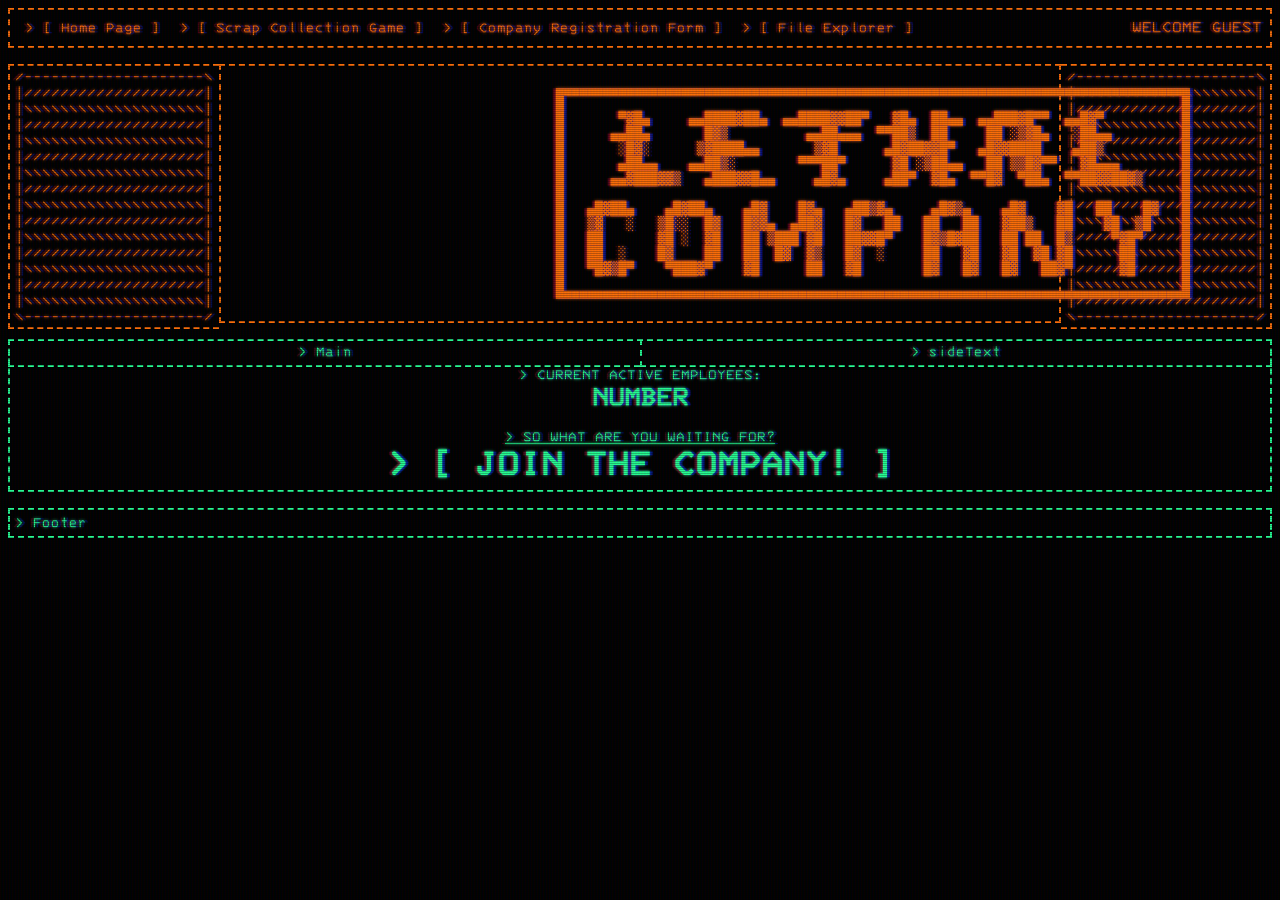
<file: index.html>
<!DOCTYPE html>
<html>
    <head>
        <meta charset="UTF-8" />
        <meta name="viewport" content="width=device-width, initial-scale=1.0">
        <title>> Lethal Company</title>
        <link rel="stylesheet" href="Styles/main.css" />
        <!-- JS can go here  -->
    </head>
    <body class="crt">
        <div>
            <!-- <img src="Media/lethalLogo.png" alt="Lethal Company Title"> -->
        </div>

        <nav class="col-12 row">
            <ul>
                <li><a href="index.html" class="links">> [ Home Page ]</a></li>
                <li><a href="gameSite.html" class="links">> [ Scrap Collection Game ]</a></li>
                <li><a href="formSite.html" class="links">> [ Company Registration Form ]</a></li>
                <li><a href="sigurdLogs.html" class="links">> [ File Explorer ]</a></li>
                <li class="welcomeUser">> WELCOME GUEST</li>
            </ul>
        </nav>

        <p></p>

        <div class="col-12">
            <div class="col-2 logoLeft">
                /--------------------\<br>
                |////////////////////|<br>
                |\\\\\\\\\\\\\\\\\\\\|<br>
                |////////////////////|<br>
                |\\\\\\\\\\\\\\\\\\\\|<br>
                |////////////////////|<br>
                |\\\\\\\\\\\\\\\\\\\\|<br>
                |////////////////////|<br>
                |\\\\\\\\\\\\\\\\\\\\|<br>
                |////////////////////|<br>
                |\\\\\\\\\\\\\\\\\\\\|<br>
                |////////////////////|<br>
                |\\\\\\\\\\\\\\\\\\\\|<br>
                |////////////////////|<br>
                |\\\\\\\\\\\\\\\\\\\\|<br>
                \--------------------/
            </div>

            <div class="col-2 logoRight">
                /--------------------\<br>
                |\\\\\\\\\\\\\\\\\\\\|<br>
                |////////////////////|<br>
                |\\\\\\\\\\\\\\\\\\\\|<br>
                |////////////////////|<br>
                |\\\\\\\\\\\\\\\\\\\\|<br>
                |////////////////////|<br>
                |\\\\\\\\\\\\\\\\\\\\|<br>
                |////////////////////|<br>
                |\\\\\\\\\\\\\\\\\\\\|<br>
                |////////////////////|<br>
                |\\\\\\\\\\\\\\\\\\\\|<br>
                |////////////////////|<br>
                |\\\\\\\\\\\\\\\\\\\\|<br>
                |////////////////////|<br>
                \--------------------/
            </div>

            <pre class="col-8 logo">

                ▄▄▄▄▄▄▄▄▄▄▄▄▄▄▄▄▄▄▄▄▄▄▄▄▄▄▄▄▄▄▄▄▄▄▄▄▄▄▄▄▄▄▄▄▄▄▄▄▄▄▄▄▄▄▄▄▄▄▄▄▄▄▄▄▄▄▄▄▄▄▄▄▄▄▄▄▄▄▄▄▄
                █                                                                               █
                █       ▀▓█▄     ▄▄████▓██▄  ▄▄████▓▓██▀   ▓█▄  ██▄▄  ▄▄███▓█▀▀  ▄▄█▓▀          █
                █      ▄▄██▄       █▓▒          ▄▄██▄▄▄  ▀▀██▒  ██     ██ ░▒▓█▄   ░██▄▄         █
                █       ░█▓░      ▒▓████▄▄       ▒▓█      ▄█▓██▓▓█▀   ▄█▓▓████    ▄██▒          █
                █       ▄██▄▄    ▄▄██▒░        ▀▀▀██▀      ▓█ ░▒██▄▄   ██ ▒▒█▓▀▀   ▓█▄▄▄        █
                █      ▄▄▓███▓▓▒   ▄███▓▓█▄▄     ▄█▓▄     ▄██▀  ▓█▄  ▀▀█▓  ▀██▄  ▀▀██▓▓██▓▒     █
                █                                                                               █
                █   ▄█▓██▄    ▄█▓██▄    ▄█▓    █▓▄   ▄██▒▓▄     ▄█▓▒▄    ▄█▓    ▓█   ██    █▓   █
                █   ▒▓   ░   ▒█░░  █▓   █▓▓▄  ▄██▓   █▓   ██   ██   ██   ▓██▒   ██    ▓█  ▒█    █
                █   ██       ▓█ ░  ▓█   ██ ▒███ ▓█   ██▓▓█▀    █▓▒█▓██   ██ ██  █▒     ▀▓█▀     █
                █   ██  ░    █▓    ██   ██  █▓  ▓▒   █▓  ░     ██   ▓█   ▓█  ▓█ ▓█      ██      █
                █   ▀█▓▒█▀    ▀███▓▀    ▓█      ██   ▓█        █▓   █▓   █▓   ██▓▀      ▓█      █
                █                                                                               █
                ▀▀▀▀▀▀▀▀▀▀▀▀▀▀▀▀▀▀▀▀▀▀▀▀▀▀▀▀▀▀▀▀▀▀▀▀▀▀▀▀▀▀▀▀▀▀▀▀▀▀▀▀▀▀▀▀▀▀▀▀▀▀▀▀▀▀▀▀▀▀▀▀▀▀▀▀▀▀▀▀▀
            </pre>
        </div>

        <p></p>

        <div>
            <main class="mainText col-6">
                > Main
            </main>

            <main class="sideText col-6">
                > sideText
            </main>
        </div>


        <div class="col-12 row joinArea">
            <p>
                > CURRENT ACTIVE EMPLOYEES:<br>
                <b id="playerCount">NUMBER</b>
            </p>

                <u>> SO WHAT ARE YOU WAITING FOR?</u><br>
            <a href="formSite.html" class="formLink">
                > [ JOIN THE COMPANY! ]
            </a>
        </div>

        <p></p>

        <footer class="col-12 row">
            > Footer
        </footer>

        <!-- JS goes here at bottom page -->
        <script type="text/javascript" src="Scripts/main.js"></script>
    </body>
</html>
</file>
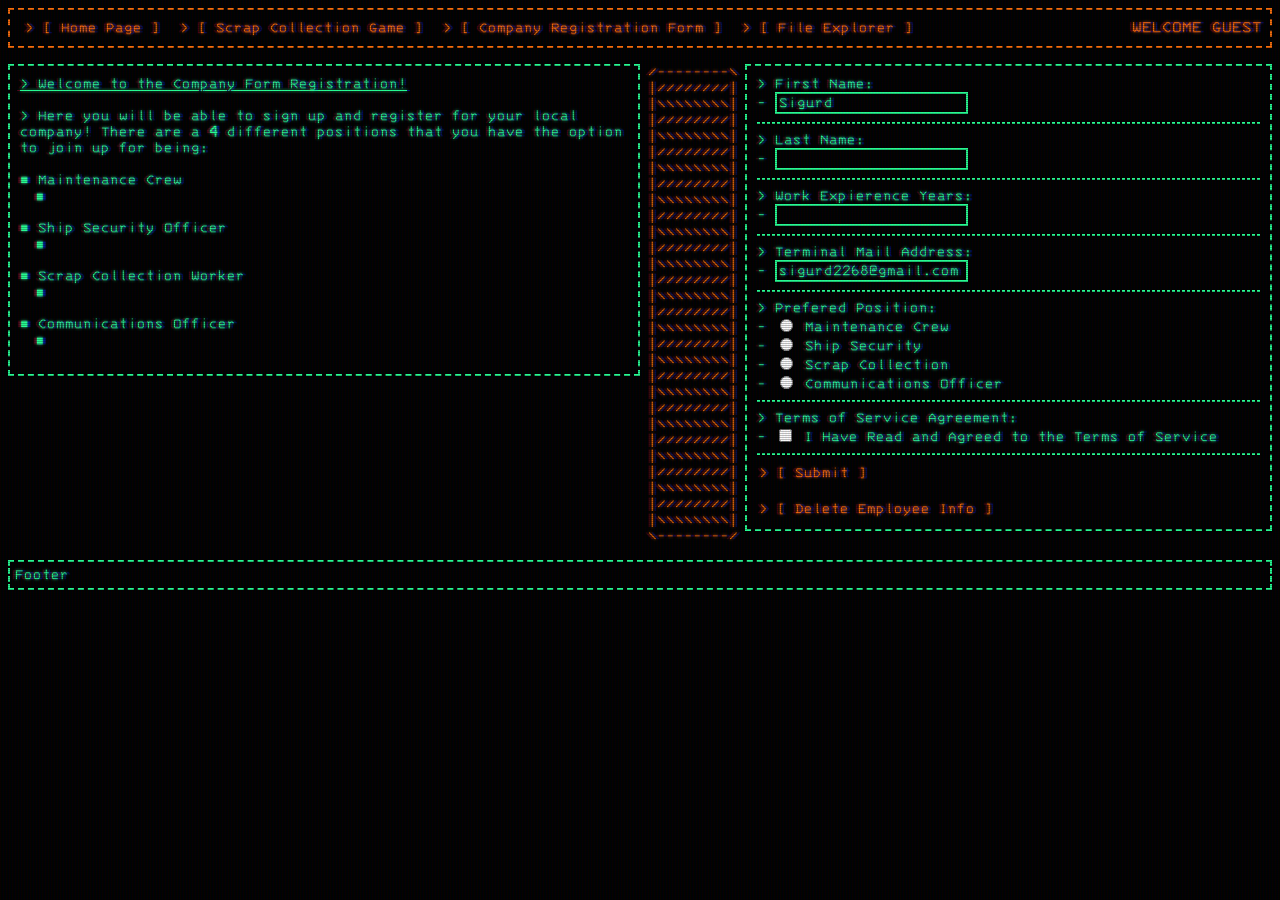
<file: formSite.html>
<DOCTYPE html>

<html>
    <head>
        <meta charset="UTF-8" />
        <meta name="viewport" content="width=device-width, initial-scale=1.0">
        <title>> Company Registration Form</title>
        <link rel="stylesheet" href="Styles/form.css" />
    </head>

    <body class="crt">
        <nav class="col-">
            <ul>
                <li><a href="index.html" class="links">> [ Home Page ]</a></li>
                <li><a href="gameSite.html" class="links">> [ Scrap Collection Game ]</a></li>
                <li><a href="formSite.html" class="links">> [ Company Registration Form ]</a></li>
                <li><a href="sigurdLogs.html" class="links">> [ File Explorer ]</a></li>
                <li class="welcomeUser">> WELCOME GUEST</li>
            </ul>
        </nav>

        <p></p>

        <div class="row">

            <main class="mainText col-6">
                <u>> Welcome to the Company Form Registration!</u><br><br>
                > Here you will be able to sign up and register for your local company! 
                There are a <b>4</b> different positions that you have the option to join up for being: <br><br>
                
                ■ Maintenance Crew<br>
                &emsp;▪<br><br>
                ■ Ship Security Officer<br>
                &emsp;▪<br><br>
                ■ Scrap Collection Worker<br>
                &emsp;▪<br><br>
                ■ Communications Officer<br>
                &emsp;▪<br><br>
           </main>

           <div class="dumbSpace col-1">
            /--------\<br>
            |////////|<br>
            |\\\\\\\\|<br>
            |////////|<br>
            |\\\\\\\\|<br>
            |////////|<br>
            |\\\\\\\\|<br>
            |////////|<br>
            |\\\\\\\\|<br>
            |////////|<br>
            |\\\\\\\\|<br>
            |////////|<br>
            |\\\\\\\\|<br>
            |////////|<br>
            |\\\\\\\\|<br>
            |////////|<br>
            |\\\\\\\\|<br>
            |////////|<br>
            |\\\\\\\\|<br>
            |////////|<br>
            |\\\\\\\\|<br>
            |////////|<br>
            |\\\\\\\\|<br>
            |////////|<br>
            |\\\\\\\\|<br>
            |////////|<br>
            |\\\\\\\\|<br>
            |////////|<br>
            |\\\\\\\\|<br>
            \--------/<br>
           </div>

            <main class="sideText col-5">
                <div id = "errorBox" class="errorText">
                </div>

                <form id="registrationForm" novalidate>
                    <label for="fname">> First Name:</label><br>
                    <label for="fname">- </label>
                    <input type="text" id="fname" name="firstName" class="formInput" value="Sigurd" required="required">
                    <label for="fname" id="fnameError" class="errorText"></label>
                    <hr>
                    <label for="lname">> Last Name:</label><br>
                    <label for="lname">- </label>
                    <input type="text" id="lname" name="lastName" class="formInput" required="required">
                    <label for="lname" id="lnameError" class="errorText"></label>
                    <hr>
                    <label for="expYear">> Work Expierence Years:</label><br>
                    <label for="expYear">- </label>
                    <input type="number" id="expYear" name="expierance" class="formInput" min="0" required="required">
                    <label for="expYear" id="expYearError" class="errorText"></label>
                    <hr>
                    <label for="tMail">> Terminal Mail Address:</label><br>
                    <label for="tMail">- </label>
                    <input type="email" id="tMail" name="mail" class="formInput" value="sigurd2268@gmail.com" required="required">
                    <label for="tMail" id="tMailError" class="errorText"></label>
                    <hr>
                    <label for="positionChoice" id="positionLabel">> Prefered Position:</label>
                    <label for="positionChoice" id="positionLabelError" class="errorText"></label>
                    <br>
                    <label for="positionChoice">- </label>
                    <input type="radio" id="position0" name="positionSelector" class="formInput position" value="Maintenance Crew">
                    <label for="positionChoice">Maintenance Crew</label>
                    <br>
                    <label for="positionChoice">- </label>
                    <input type="radio" id="position1" name="positionSelector" class="formInput position" value="Ship Security">
                    <label for="positionChoice">Ship Security</label>
                    <br>
                    <label for="positionChoice">- </label>
                    <input type="radio" id="position2" name="positionSelector" class="formInput position" value="Scrap Collection">
                    <label for="positionChoice">Scrap Collection</label>
                    <br>
                    <label for="positionChoice">- </label>
                    <input type="radio" id="position3" name="positionSelector" class="formInput position" value="Communications Office">
                    <label for="positionChoice">Communications Officer</label>
                    <hr>
                    <label for="termsCheck" id="termsLabel">> Terms of Service Agreement:</label>
                    <label for="termsCheck" id="termsLabelError" class="errorText"></label>
                    <br>
                    <label for="termsCheck">- </label>
                    <input type="checkbox" name="tosCheck" id="termsLabel" class="formInput">
                    <label for="termsCheck">I Have Read and Agreed to the Terms of Service</label>
                    <hr>
                    <input type="submit" id="formSubmit" class="formSubmit" value="> [ Submit ]">
                    <p></p>
                </form>
                <button id="deleteLocal" class="formSubmit">> [ Delete Employee Info ]</button>
            </main>
        </div>

        <p></p>

        <footer class="col-12 row">
            Footer
        </footer>

        <!-- JS goes here at bottom page -->
        <script type="text/javascript" src="Scripts/form.js"></script>
    </body>

<html>
</file>
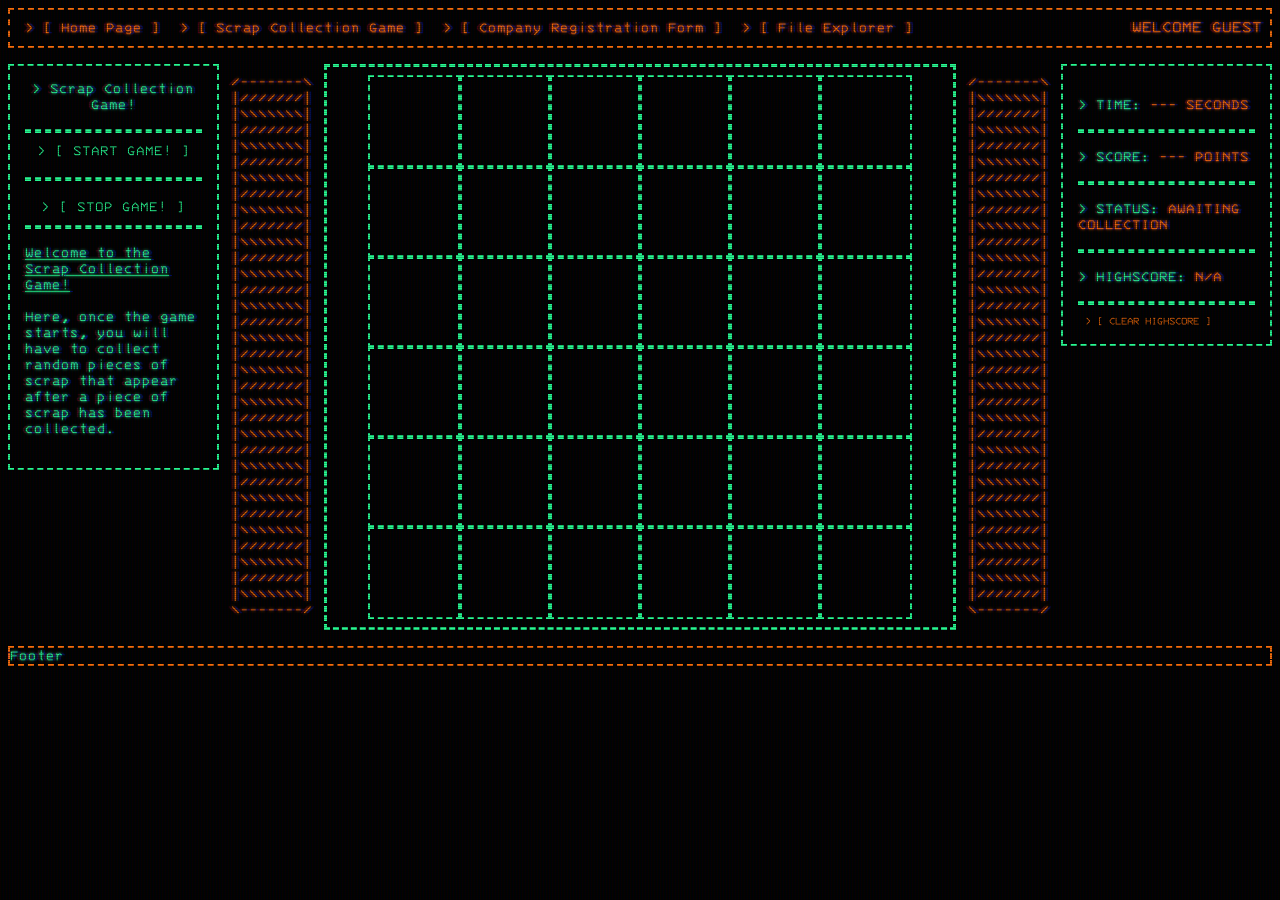
<file: gameSite.html>
<DOCTYPE html>

<html>
    <head>
        <meta charset="UTF-8" />
        <meta name="viewport" content="width=device-width, initial-scale=1.0">
        <title>> Scrap Collection</title>
        <link rel="stylesheet" href="Styles/game.css" />
    </head>

    <body class="crt">
        <nav class="row">
            <ul>
                <li><a href="index.html" class="links">> [ Home Page ]</a></li>
                <li><a href="gameSite.html" class="links">> [ Scrap Collection Game ]</a></li>
                <li><a href="formSite.html" class="links">> [ Company Registration Form ]</a></li>
                <li><a href="sigurdLogs.html" class="links">> [ File Explorer ]</a></li>
                <li class="welcomeUser">> WELCOME GUEST</li>
            </ul>
        </nav>

        <p></p>

        <main>
            <div class="gameArea row">
                <div class="sideBarLeft col-2">
                    > Scrap Collection Game!
                    <p></p>
                    <hr>
                    <button type="button" name="startButton" id="startButton" class="gameButton">> [ START GAME! ]</button>
                    <p></p>
                    <hr>
                    <p></p>
                    <button type="button" name="stopButton" id="stopButton" class="gameButton">> [ STOP GAME! ]</button>
                    <hr>
                    <p id="infoArea">
                        <u>Welcome to the Scrap Collection Game!</u><br><br>
                        Here, once the game starts, you will have to collect random pieces of scrap that appear after a piece of scrap has been collected.<br>
                    </p>
                </div>
                
                <div class="dumbSpace col-1 row">
                    /-------\<br>
                    |///////|<br>
                    |\\\\\\\|<br>
                    |///////|<br>
                    |\\\\\\\|<br>
                    |///////|<br>
                    |\\\\\\\|<br>
                    |///////|<br>
                    |\\\\\\\|<br>
                    |///////|<br>
                    |\\\\\\\|<br>
                    |///////|<br>
                    |\\\\\\\|<br>
                    |///////|<br>
                    |\\\\\\\|<br>
                    |///////|<br>
                    |\\\\\\\|<br>
                    |///////|<br>
                    |\\\\\\\|<br>
                    |///////|<br>
                    |\\\\\\\|<br>
                    |///////|<br>
                    |\\\\\\\|<br>
                    |///////|<br>
                    |\\\\\\\|<br>
                    |///////|<br>
                    |\\\\\\\|<br>
                    |///////|<br>
                    |\\\\\\\|<br>
                    |///////|<br>
                    |\\\\\\\|<br>
                    |///////|<br>
                    |\\\\\\\|<br>
                    \-------/<br>
                </div>

                <div id="gameBoard" class="gameBoard col-6 row">
                </div>

                <div class="dumbSpace col-1 row">
                    /-------\<br>
                    |\\\\\\\|<br>
                    |///////|<br>
                    |\\\\\\\|<br>
                    |///////|<br>
                    |\\\\\\\|<br>
                    |///////|<br>
                    |\\\\\\\|<br>
                    |///////|<br>
                    |\\\\\\\|<br>
                    |///////|<br>
                    |\\\\\\\|<br>
                    |///////|<br>
                    |\\\\\\\|<br>
                    |///////|<br>
                    |\\\\\\\|<br>
                    |///////|<br>
                    |\\\\\\\|<br>
                    |///////|<br>
                    |\\\\\\\|<br>
                    |///////|<br>
                    |\\\\\\\|<br>
                    |///////|<br>
                    |\\\\\\\|<br>
                    |///////|<br>
                    |\\\\\\\|<br>
                    |///////|<br>
                    |\\\\\\\|<br>
                    |///////|<br>
                    |\\\\\\\|<br>
                    |///////|<br>
                    |\\\\\\\|<br>
                    |///////|<br>
                    \-------/<br>
                </div>

                <div class="sideBarRight col-2">
                    <p>> TIME: <span id="timeLabel">--- SECONDS</span></p>
                    <hr>
                    <p>> SCORE: <span id="scoreLabel">--- POINTS</span></p>
                    <hr>
                    <p>> STATUS: <span id="statusLabel">AWAITING COLLECTION</span></p>
                    <hr>
                    <p>> HIGHSCORE: <span id="highscoreLabel">N/A</span></p>
                    <hr>
                    <button type="button" id="clearHighScore" onclick="resetHighScore()">> [ CLEAR HIGHSCORE ]</button>
                </div>
            </div>
        </main>

        <p></p>

        <footer class="row">
            Footer
        </footer>

        <!-- JS goes here at bottom page -->
        <script type="text/javascript" src="Scripts/game.js"></script>
    </body>

<html>
</file>
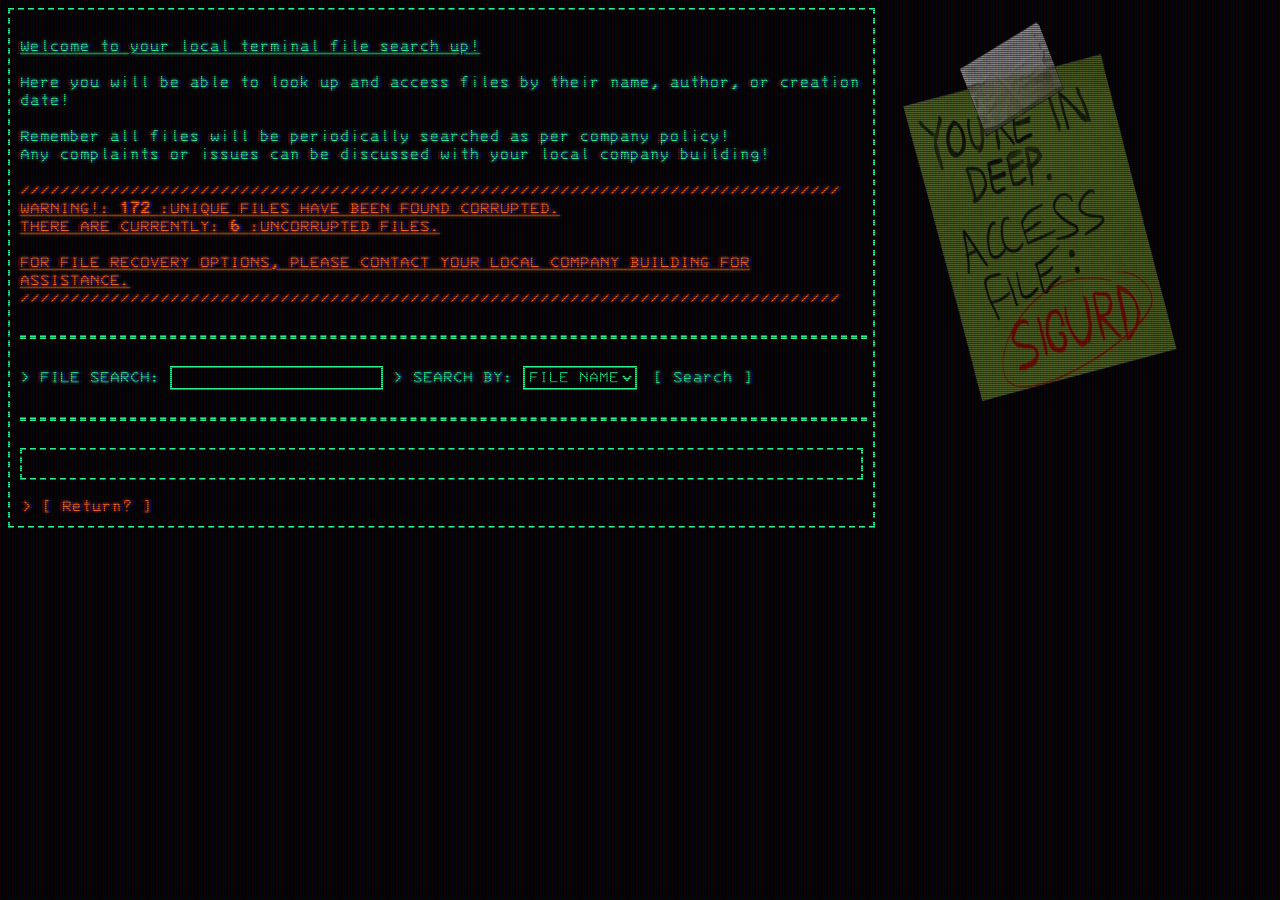
<file: sigurdLogs.html>
<DOCTYPE html>

    <html class="crt">
        <head>
            <meta charset="UTF-8" />
            <meta name="viewport" content="width=device-width, initial-scale=1.0">
            <title>> FILE LOOKUP</title>
            <link rel="stylesheet" href="Styles/sigurdStyles.css" />
        </head>
    
        <body>
            <div class="col-8 row">
                <div id="infoArea">
                    <p>
                        <u>Welcome to your local terminal file search up!</u><br>
                        <br>
                        Here you will be able to look up and access files by their name, author, or creation date!<br>
                        <br>
                        Remember all files will be periodically searched as per company policy!<br>
                        Any complaints or issues can be discussed with your local company building! <br>

                        <p id="warningMessage" class="warning">
                        //////////////////////////////////////////////////////////////////////////////////<br>
                        <u>
                        WARNING!:<b> 172 </b>:UNIQUE FILES HAVE BEEN FOUND CORRUPTED.<br>
                        THERE ARE CURRENTLY:<b> 6 </b>:UNCORRUPTED FILES.<br> 
                        <br>
                        FOR FILE RECOVERY OPTIONS, PLEASE CONTACT YOUR LOCAL COMPANY BUILDING FOR<br>
                        ASSISTANCE.<br>
                        </u>
                        //////////////////////////////////////////////////////////////////////////////////<br>
                        </p>
                    </p>
                </div>

                <hr>
                <p></p>

                <div class = "inputArea">
                    <label for="textSearch">> FILE SEARCH: </label>
                    <input type="text" name="textSearch" id="searchInput" value="">
                    
                    <label for="searchBy">> SEARCH BY: </label>
                    <select name="searchBy" id="searchChoices">
                        <option value="fileName">FILE NAME</option>
                        <option value="fileAuthor">AUTHOR</option>
                        <option value="fileDate">DATE</option>
                    </select>

                    <button id="searchButton"> [ Search ]</button>
                </div>

                <p></p>
                <hr>
                <p></p>
                <div id="resultArea" class="resultArea">

                </div>
                <p></p>

                <nav>
                    <a href="index.html" class="links crt">> [ Return? ]</a>
                </nav>
            </div>

            <div class="col-3 row">
                <img src="Media/stickyNote.png" alt="STICKY NOTE: YOU'RE IN DEEP, ACCESS FILE: SIGURD" class="stickyNote">
            </div>

            <script type="text/javascript" src="Scripts/sigurdFiles.js "></script>
        </body>
        
    <html>
</file>
<file: Styles/main.css>
@font-face 
{
  font-family: Retro;
  src: url(../Fonts/3270-Regular.ttf);
}

/*** HTML SPECIFIC CSS ***/

body 
{
  background-color: black;
  color: #26FF94;
  font-family: Retro;
  text-shadow: 2.8638780614874975px 0 1px rgba(0,30,255,0.5), -2.8638780614874975px 0 1px rgba(255,0,80,0.3), 0 0 3px;
}

div
{
  text-align: center;
}

ul
{
  list-style-type: none;
  margin: 0;
  padding: 0px;
  overflow: hidden;
  background-color: #000000;;
}

pre
{
  text-align: left;
  color: #FD6E08;
  border: 2.5px dashed #FD6E08;
}

nav
{
  padding: 5px;
  border: 2.5px dashed #FD6E08;
}

li
{
  float: left;
}

footer
{
  padding: 5px;
  border: 2.5px dashed #26FF94;
}

/*** END OF HtmL SPECIFIC ***/

/*** CLASS SPECIFIC CSS ***/
#playerCount
{
  font-size: 30px;
}

.links
{
  display: block;
  color: #FD6E08;
  text-align: center;
  padding: 5px 10px;
  text-decoration: none;
}

.links:hover
{
  background-color: #FD6E08;
  color: #0d151c;
}

.welcomeUser
{
  color: #FD6E08;
  font-size: 18px;

  float: right;
  padding-top: 3.75px;
  padding-right: 3px;
}

.logoRight
{
  float: right;
  color: #FD6E08;
  border: 2.5px dashed #FD6E08;
  border-left: none;
  padding-top: 2.75px;
  padding-bottom: 2.5px;
}

.logoLeft
{
  float: left;
  color: #FD6E08;
  border: 2.5px dashed #FD6E08;
  border-right: none;
  padding-top: 2.75px;
  padding-bottom: 2.5px;
}

.logo{
  padding-left: 210px;
}

.mainText
{
  text-align: center;
  float: left;
  padding: 5px;
  border: 2.5px dashed #26FF94;
  border-right: none;
  border-top: none;
}

.sideText
{
  text-align: center;
  float: left;
  padding: 5px;
  border: 2.5px dashed #26FF94;
  border-top: none;
}


.formLink, .formLink:visited
{
  font-weight: bold;
  font-size: 40px;
  color: #26FF94;
  text-decoration: none;
}

.formLink:hover
{
  color: black;
  background-color: #26FF94;
  text-decoration: none;
}

.joinArea
{
  padding: 5px;
  border: 2.5px dashed #26FF94;
}

/*** END OF CLASS SPECIFIC CSS ***/


/***   Responsive Web Design Code   ***/
* {
  box-sizing: border-box;
}

.row::after {
  content: "";
  clear: both;
  display: table;
}

[class*="col-"] {
  margin: auto;
  width: 50%;
}

/* For mobile phones: */
[class*="col-"] {
width: 100%;
}

@media only screen and (min-width: 768px) {
  /* For tablets: */
  .col-s-1 {width: 8.33%;}
  .col-s-2 {width: 16.66%;}
  .col-s-3 {width: 25%;}
  .col-s-4 {width: 33.33%;}
  .col-s-5 {width: 41.66%;}
  .col-s-6 {width: 50%;}
  .col-s-7 {width: 58.33%;}
  .col-s-8 {width: 66.66%;}
  .col-s-9 {width: 75%;}
  .col-s-10 {width: 83.33%;}
  .col-s-11 {width: 91.66%;}
  .col-s-12 {width: 100%;}
}
@media only screen and (min-width: 1000px) {
  /* For desktop: */
  .col-1 {width: 8.33%;}
  .col-2 {width: 16.66%;}
  .col-3 {width: 25%;}
  .col-4 {width: 33.33%;}
  .col-5 {width: 41.66%;}
  .col-6 {width: 50%;}
  .col-7 {width: 58.33%;}
  .col-8 {width: 66.66%;}
  .col-9 {width: 75%;}
  .col-10 {width: 83.33%;}
  .col-11 {width: 91.66%;}
  .col-12 {width: 100%;}
}
/***   End of RWD Code   ***/


/* SCAN LINE EFFECTS AREA  */
/* Credits to: https://aleclownes.com/2017/02/01/crt-display.html */

.crt::before 
{
  content: " ";
  display: block;
  position: absolute;
  top: 0;
  left: 0;
  bottom: 0;
  right: 0;
  background: linear-gradient(rgba(18, 16, 16, 0) 50%, rgba(0, 0, 0, 0.25) 50%), linear-gradient(90deg, rgba(255, 0, 0, 0.06), rgba(0, 255, 0, 0.02), rgba(0, 0, 255, 0.06));
  z-index: 2;
  background-size: 100% 2px, 3px 100%;
  pointer-events: none;
}
</file>
<file: Styles/form.css>
@font-face 
{
  font-family: Retro;
  src: url(../Fonts/3270-Regular.ttf);
}

body {
  background-color: black;
  color: #26FF94;
  font-family: Retro;
  text-shadow: 2.8638780614874975px 0 1px rgba(0,30,255,0.5), -2.8638780614874975px 0 1px rgba(255,0,80,0.3), 0 0 3px;
}

nav
{
  padding: 5px;
  border: 2.5px dashed #FD6E08;
}

ul
{
  list-style-type: none;
  margin: 0;
  padding: 0;
  overflow: hidden;
  background-color: black;;
}

li
{
  float: left;
}

div
{
  margin: auto;
  text-align: center;
}

hr
{
  display: inline-block;
  width: 100%;
  border: 1.75px dashed #26FF94;
}

footer
{
  padding: 5px;
  border: 2.5px dashed #26FF94;
}

/*** Classes css ***/

.icon
{
  width: 2.25%;
  
  float: right;
  display: block;
}

.links
{
  display: block;
  color: #FD6E08;
  text-align: center;
  padding: 5px 10px;
  text-decoration: none;
}

.links:hover
{
  background-color: #FD6E08;
  color: #0d151c;
}


.welcomeUser
{
  color: #FD6E08;
  font-size: 18px;

  float: right;
  padding-top: 3.75px;
  padding-right: 3px;
}


.mainText
{
  text-align: left;
  float: left;
  border: 2.5px dashed #26FF94;
  padding: 10px;
}


.dumbSpace
{
  float: left;
  color: #FD6E08;
}

.sideText
{
  text-align: left;
  float: left;
  border: 2.5px dashed #26FF94;
  padding: 10px;
}

.errorText
{
  color: #FD6E08
}


.formInput
{
  font-family: Retro;
  color: #26FF94;
  font-size: 16px;
  outline: none;
  background-color: black ;
  border: none;
  border: 2px solid #26FF94;
  text-shadow: 2.8638780614874975px 0 1px rgba(0,30,255,0.5), -2.8638780614874975px 0 1px rgba(255,0,80,0.3), 0 0 3px;
}


.formInput:focus
{
  border-style: dashed;
}

.formSubmit
{
  padding: 2px;
  font-family: Retro;
  color: #FD6E08;
  font-size: 16px;
  outline: none;
  background-color: black;
  border: none;
  text-shadow: 2.8638780614874975px 0 1px rgba(0,30,255,0.5), -2.8638780614874975px 0 1px rgba(255,0,80,0.3), 0 0 3px;
}

.formSubmit:hover
{
  background-color: #FD6E08;
  color: #0d151c;
}


/***   Responsive Web Design Code   ***/
* {
  box-sizing: border-box;
}

.row::after {
  content: "";
  clear: both;
  display: table;
}

[class*="col-"] {
  margin: auto;
  width: 50%;
}

/* For mobile phones: */
[class*="col-"] {
width: 100%;
}


@media only screen and (min-width: 768px) {
  /* For tablets: */
  .col-s-1 {width: 8.33%;}
  .col-s-2 {width: 16.66%;}
  .col-s-3 {width: 25%;}
  .col-s-4 {width: 33.33%;}
  .col-s-5 {width: 41.66%;}
  .col-s-6 {width: 50%;}
  .col-s-7 {width: 58.33%;}
  .col-s-8 {width: 66.66%;}
  .col-s-9 {width: 75%;}
  .col-s-10 {width: 83.33%;}
  .col-s-11 {width: 91.66%;}
  .col-s-12 {width: 100%;}
}
@media only screen and (min-width: 1000px) {
  /* For desktop: */
  .col-1 {width: 8.33%;}
  .col-2 {width: 16.66%;}
  .col-3 {width: 25%;}
  .col-4 {width: 33.33%;}
  .col-5 {width: 41.66%;}
  .col-6 {width: 50%;}
  .col-7 {width: 58.33%;}
  .col-8 {width: 66.66%;}
  .col-9 {width: 75%;}
  .col-10 {width: 83.33%;}
  .col-11 {width: 91.66%;}
  .col-12 {width: 100%;}
}
/***   End of RWD Code   ***/


/* SCAN LINE EFFECTS AREA  */
/* Credits to: https://aleclownes.com/2017/02/01/crt-display.html */

.crt::before {
  content: " ";
  display: block;
  position: absolute;
  top: 0;
  left: 0;
  bottom: 0;
  right: 0;
  background: linear-gradient(rgba(18, 16, 16, 0) 50%, rgba(0, 0, 0, 0.25) 50%), linear-gradient(90deg, rgba(255, 0, 0, 0.06), rgba(0, 255, 0, 0.02), rgba(0, 0, 255, 0.06));
  z-index: 2;
  background-size: 100% 2px, 3px 100%;
  pointer-events: none;
}
</file>
<file: Styles/game.css>
@font-face 
{
  font-family: Retro;
  src: url(../Fonts/3270-Regular.ttf);
}

body {
  background-color: black;
  color: #26FF94;
  font-family: Retro;
  text-shadow: 2.8638780614874975px 0 1px rgba(0,30,255,0.5), -2.8638780614874975px 0 1px rgba(255,0,80,0.3), 0 0 3px;
}

hr 
{
  width: 100%;
  border: 2px dashed #26FF94;
}

span
{
  color: #FD6E08;
}

nav
{
  padding: 5px;
  border: 2.5px dashed #FD6E08;
}

ul
{
  list-style-type: none;
  margin: 0;
  padding: 0;
  overflow: hidden;
  background-color: black;;
}

li
{
  float: left;
}

/***   Responsive Web Design Code   ***/
* {
    box-sizing: border-box;
  }
  
.row::after {
    content: "";
    clear: both;
    display: table;
  }
  
[class*="col-"] {
    margin: auto;
    width: 50%;
    padding: 10px;
  }

/* For mobile phones: */
[class*="col-"] {
  width: 100%;
}

@media only screen and (min-width: 768px) {
  /* For tablets: */
  .col-s-1 {width: 8.33%;}
  .col-s-2 {width: 16.66%;}
  .col-s-3 {width: 25%;}
  .col-s-4 {width: 33.33%;}
  .col-s-5 {width: 41.66%;}
  .col-s-6 {width: 50%;}
  .col-s-7 {width: 58.33%;}
  .col-s-8 {width: 66.66%;}
  .col-s-9 {width: 75%;}
  .col-s-10 {width: 83.33%;}
  .col-s-11 {width: 91.66%;}
  .col-s-12 {width: 100%;}
}
@media only screen and (min-width: 1000px) {
  /* For desktop: */
  .col-1 {width: 8.33%;}
  .col-2 {width: 16.66%;}
  .col-3 {width: 25%;}
  .col-4 {width: 33.33%;}
  .col-5 {width: 41.66%;}
  .col-6 {width: 50%;}
  .col-7 {width: 58.33%;}
  .col-8 {width: 66.66%;}
  .col-9 {width: 75%;}
  .col-10 {width: 83.33%;}
  .col-11 {width: 91.66%;}
  .col-12 {width: 100%;}
}
/***   End of RWD Code   ***/


.icon
{
  width: 2.25%;
  
  float: right;
  display: block;
}

.links
{
  display: block;
  color: #FD6E08;
  text-align: center;
  padding: 5px 10px;
  text-decoration: none;
}

.links:hover
{
  background-color: #FD6E08;
  color: #0d151c;
}

.welcomeUser
{
  color: #FD6E08;
  font-size: 18px;

  float: right;
  padding-top: 3.75px;
  padding-right: 3px;
}

.gameArea
{
  margin: auto;
  text-align: center;
}

.sideBarLeft
{
  float: left;
  padding: 15px;
  border: 2.5px dashed #26FF94;
}

.dumbSpace
{
  float: left;
  color: #FD6E08;
}

.sideBarRight
{
  float: right;
  padding: 15px;
  text-align: left;
  border: 2.5px dashed #26FF94;
}

#infoArea
{
  text-align: left;
}

.gameBoard
{
  float: left;
  padding: 10px;
  border: 3px dashed #26FF94;
}

.gameButton
{
  padding: 2px;
  font-family: Retro;
  color: #26FF94;
  font-size: 16px;
  outline: none;
  background-color: black;
  border: none;
}

.gameButton:hover
{
  background-color: #26FF94;
  color: black;
}

#clearHighScore
{
  margin-left: 5px;
  padding: 2px;
  font-family: Retro;
  color: #FD6E08;
  font-size: 12px;
  outline: none;
  background-color: black;
  border: none;
}

#clearHighScore:hover
{
  background-color: #FD6E08;
  color: black;
}

.gameBlock
{
  display: inline-block;
  height: 90px;
  width: 90px;
  outline: 2.5px dashed #26FF94;
}

.scrapImage
{
  height: 85px;
  width: 85px;
  object-fit: contain;
}

.filledImage
{
  height: 85px;
  width: 85px;
  object-fit: contain;
}

footer
{
  border: 2.5px dashed #FD6E08;
}


/* SCAN LINE EFFECTS AREA  */
/* Credits to: https://aleclownes.com/2017/02/01/crt-display.html */

.crt::before {
  content: " ";
  display: block;
  position: absolute;
  top: 0;
  left: 0;
  bottom: 0;
  right: 0;
  background: linear-gradient(rgba(18, 16, 16, 0) 50%, rgba(0, 0, 0, 0.25) 50%), linear-gradient(90deg, rgba(255, 0, 0, 0.06), rgba(0, 255, 0, 0.02), rgba(0, 0, 255, 0.06));
  z-index: 2;
  background-size: 100% 2px, 3px 100%;
  pointer-events: none;
}
</file>
<file: Styles/sigurdStyles.css>
@font-face 
{
  font-family: Retro;
  src: url(../Fonts/3270-Regular.ttf);
}

body {
  background-color: black;
  color: #26FF94;
  font-family: Retro;
  font-size: 18px;
  text-shadow: 2.8638780614874975px 0 1px rgba(0,30,255,0.5), -2.8638780614874975px 0 1px rgba(255,0,80,0.3), 0 0 3px;
}

input
{
  font-family: Retro;
  color: #26FF94;
  font-size: 18px;
  outline: none;
  background-color: black ;
  border: none;
  border: 2px solid #26FF94;
  text-shadow: 2.8638780614874975px 0 1px rgba(0,30,255,0.5), -2.8638780614874975px 0 1px rgba(255,0,80,0.3), 0 0 3px;
}

button
{
  font-family: Retro;
  color: #26FF94;
  font-size: 18px;
  outline: none;
  background-color: black ;
  border: none;
  text-shadow: 2.8638780614874975px 0 1px rgba(0,30,255,0.5), -2.8638780614874975px 0 1px rgba(255,0,80,0.3), 0 0 3px;
}

select
{
  position: relative;
  border-style: none;
  border: 2px solid #26FF94;
  color: #26FF94;
  background-color: black;
  font-family: Retro;
  font-size: 18px;
  
}

select-selected
{
  background-color: #FD6E08;
}

button:hover
{
  color: black;
  background-color: #26FF94;
}

hr
{
  display: inline-block;
  width: 100%;
  border: 2px dashed #26FF94;
}

.warning
{
  color: #FD6E08;
}

#resultArea 
{
  border: 2.8px dashed #26FF94;
  padding: 14px;
}

.links
{
  color: #FD6E08;
  text-decoration: none;
  padding: 2px;
}

.links:hover
{
  background-color: #FD6E08;
  color: black;
}

.stickyNote
{
  display: block;
  margin-left: auto;
  margin-right: auto;

  rotate: 345deg;
  padding-top: 20px;
  height: 40%;
  width: 65%;
}

@media only screen and (min-width: 768px) {
  /* For tablets: */
  .col-s-1 {width: 8.33%;}
  .col-s-2 {width: 16.66%;}
  .col-s-3 {width: 25%;}
  .col-s-4 {width: 33.33%;}
  .col-s-5 {width: 41.66%;}
  .col-s-6 {width: 50%;}
  .col-s-7 {width: 58.33%;}
  .col-s-8 {width: 66.66%;}
  .col-s-9 {width: 75%;}
  .col-s-10 {width: 83.33%;}
  .col-s-11 {width: 91.66%;}
  .col-s-12 {width: 100%;}
}
@media only screen and (min-width: 1000px) {
  /* For desktop: */
  .col-1 {width: 8.33%;}
  .col-2 {width: 16.66%;}
  .col-3 {width: 25%;}
  .col-4 {width: 33.33%;}
  .col-5 {width: 41.66%;}
  .col-6 {width: 50%;}
  .col-7 {width: 58.33%;}
  .col-8 {width: 66.66%;}
  .col-9 {width: 75%;}
  .col-10 {width: 83.33%;}
  .col-11 {width: 91.66%;}
  .col-12 {width: 100%;}
}

[class*="col-"] 
{
  float: left;
}

.col-8
{
  border: 2.8px dashed #26FF94;
  padding: 10px;
}

.row::after {
  content: "";
  clear: both;
  display: table;
}


/* SCAN LINE EFFECTS AREA  */
/* Credits to: https://aleclownes.com/2017/02/01/crt-display.html */

.crt::before {
  content: " ";
  display: block;
  position: absolute;
  top: 0;
  left: 0;
  bottom: 0;
  right: 0;
  background: linear-gradient(rgba(18, 16, 16, 0) 50%, rgba(0, 0, 0, 0.25) 50%), linear-gradient(90deg, rgba(255, 0, 0, 0.06), rgba(0, 255, 0, 0.02), rgba(0, 0, 255, 0.06));
  z-index: 2;
  background-size: 100% 2px, 3px 100%;
  pointer-events: none;
}
</file>
